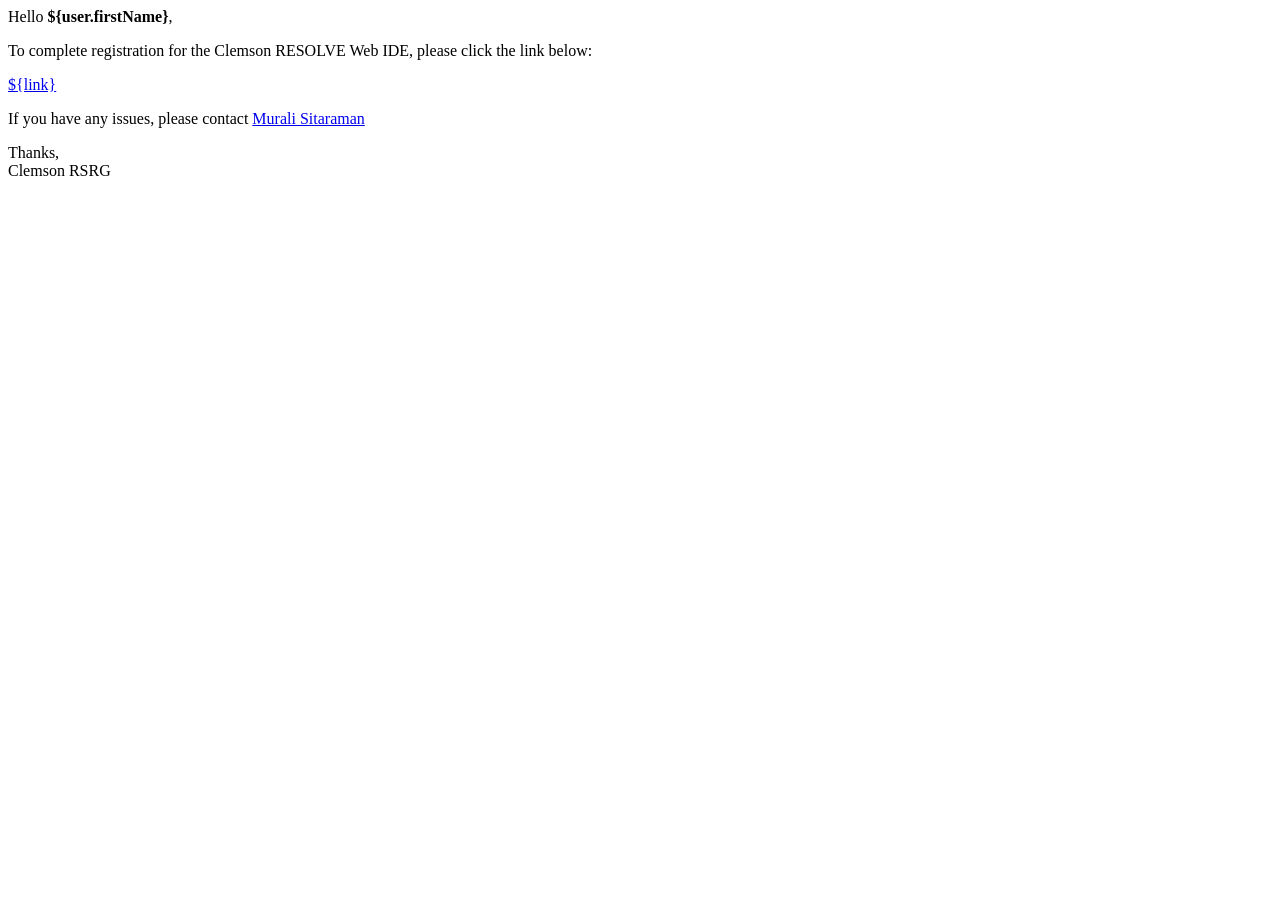
<file: app/views/Mails/confirmation.html>
<html>
    <body>
        <p>
            Hello <b>${user.firstName}</b>,
        </p>
        <p>
            To complete registration for the Clemson RESOLVE Web IDE, please click the link below:
        </p>
        <p>
            <a href="${link}">${link}</a>
        </p>

        <p>
            If you have any issues, please contact <a href="mailto=msitara@clemson.edu">Murali Sitaraman</a>
        </p>
        <p>
            Thanks, <br>
            Clemson RSRG
        </p>
    </body>
</html>
</file>
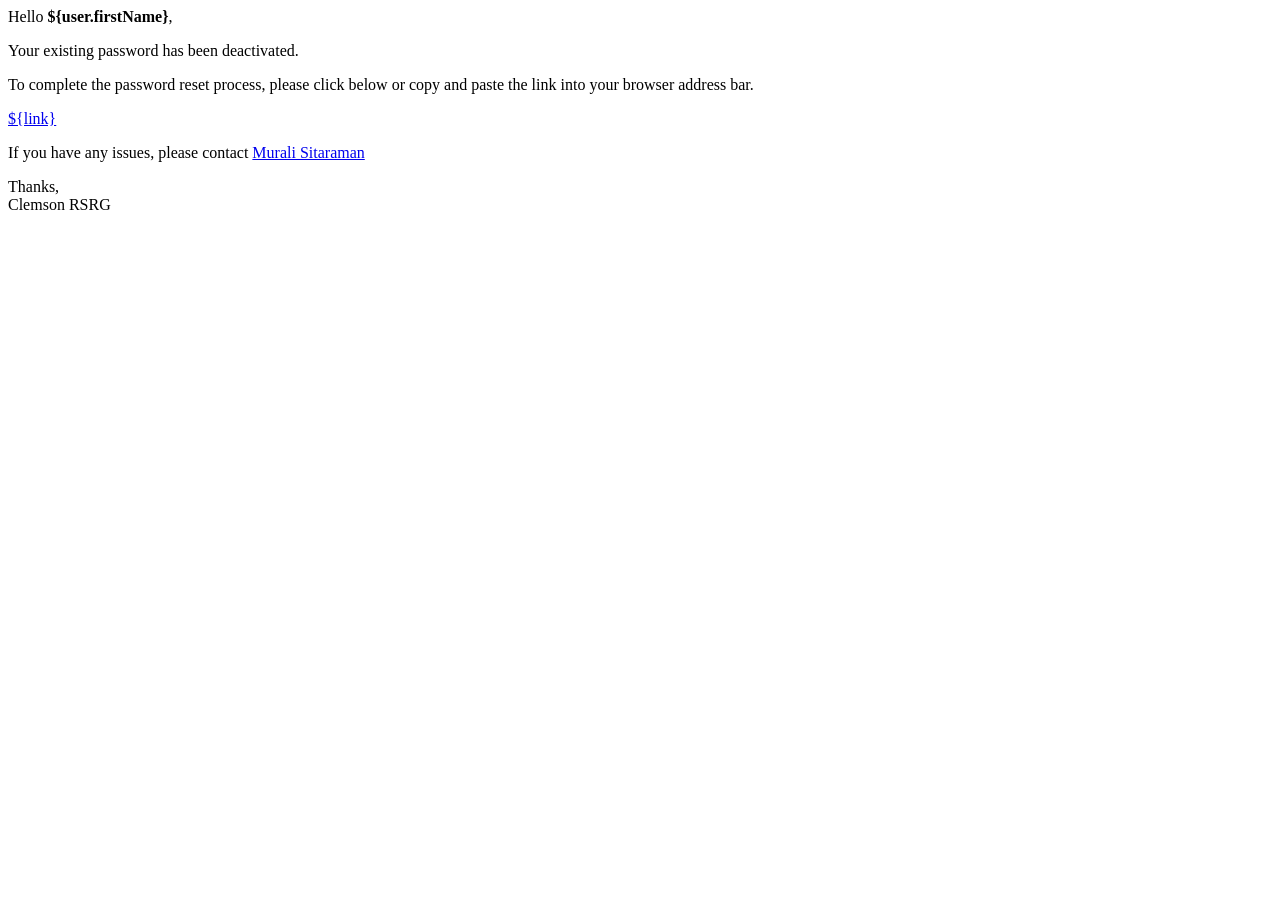
<file: app/views/Mails/lostPassword.html>
<html>
    <body>
        <p>
            Hello <b>${user.firstName}</b>,
        </p>
        <p>
            Your existing password has been deactivated.
        </p>
        <p>
            To complete the password reset process, please click below or copy and paste the link into your browser address bar.
        </p>
        <p>
            <a href="${link}">${link}</a>
        </p>

        <p>
            If you have any issues, please contact <a href="mailto=msitara@clemson.edu">Murali Sitaraman</a>
        </p>
        <p>
            Thanks,<br>
            Clemson RSRG
        </p>
    </body>
</html>
</file>
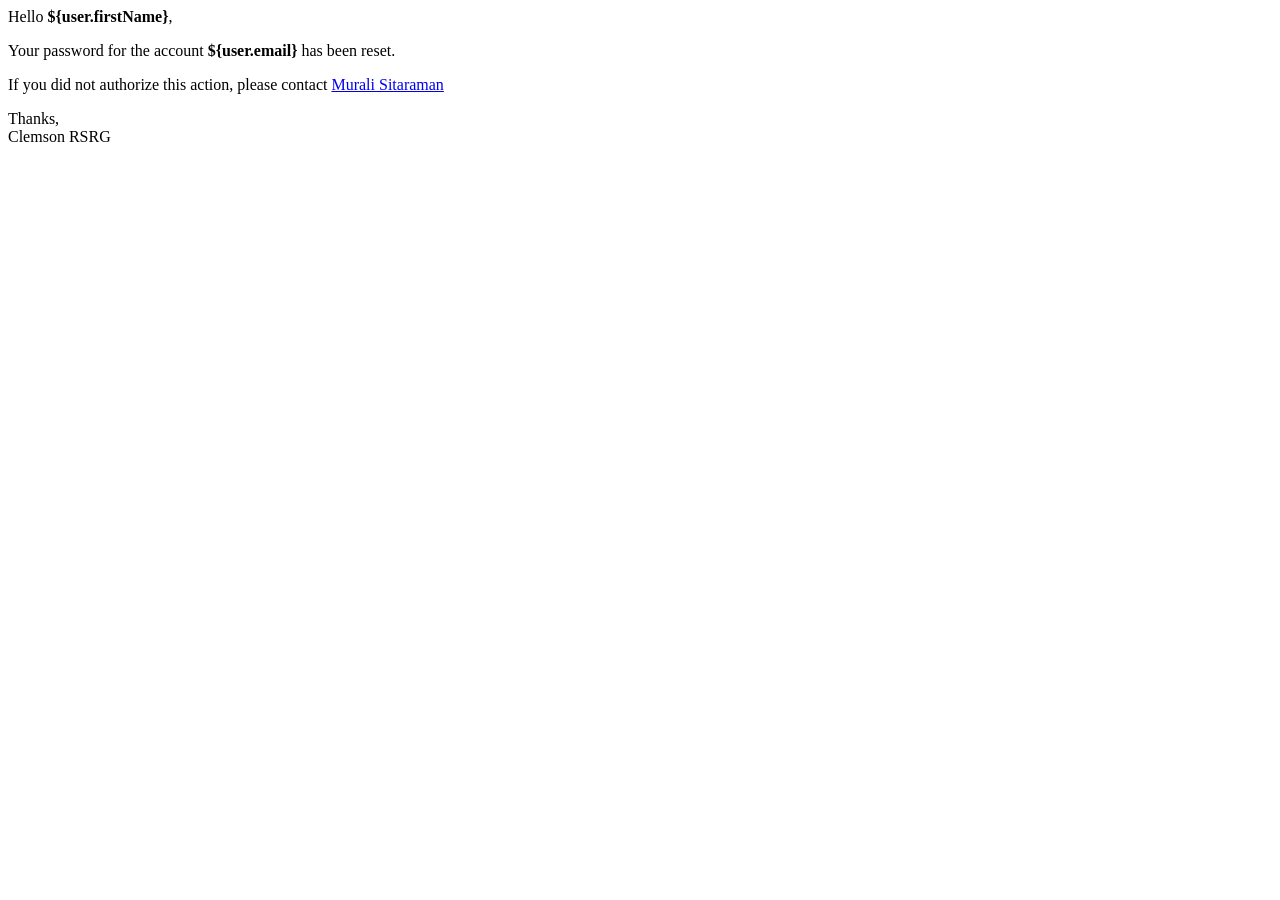
<file: app/views/Mails/resetPassword.html>
<html>
    <body>
        <p>
            Hello <b>${user.firstName}</b>,
        </p>
        <p>
            Your password for the account <b>${user.email}</b> has been reset.
        </p>

        <p>
            If you did not authorize this action, please contact <a href="mailto=msitara@clemson.edu">Murali Sitaraman</a>
        </p>
        <p>
            Thanks,<br>
            Clemson RSRG
        </p>
    </body>
</html>
</file>
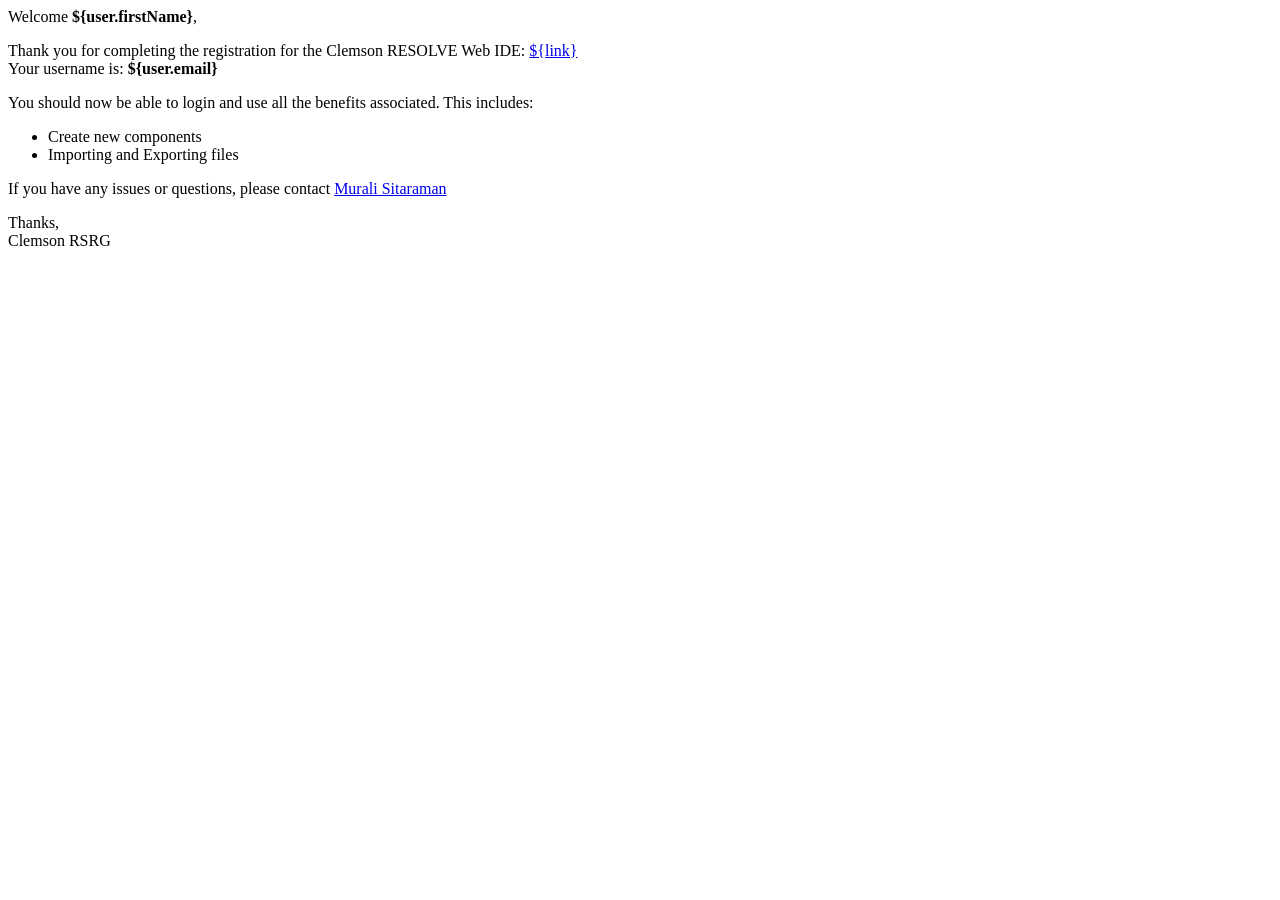
<file: app/views/Mails/welcome.html>
<html>
    <body>
        <p>
            Welcome <b>${user.firstName}</b>,
        </p>
        <p>
            Thank you for completing the registration for the Clemson RESOLVE Web IDE: <a href="${link}">${link}</a> <br>
            Your username is: <b>${user.email}</b>
        </p>
        <p>
            You should now be able to login and use all the benefits associated. This includes: 
        </p>
        <ul>
            <li>Create new components</li>
            <li>Importing and Exporting files</li>
        </ul>

        <p>
            If you have any issues or questions, please contact <a href="mailto=msitara@clemson.edu">Murali Sitaraman</a>
        </p>
        <p>
            Thanks, <br>
            Clemson RSRG
        </p>
    </body>
</html>
</file>
